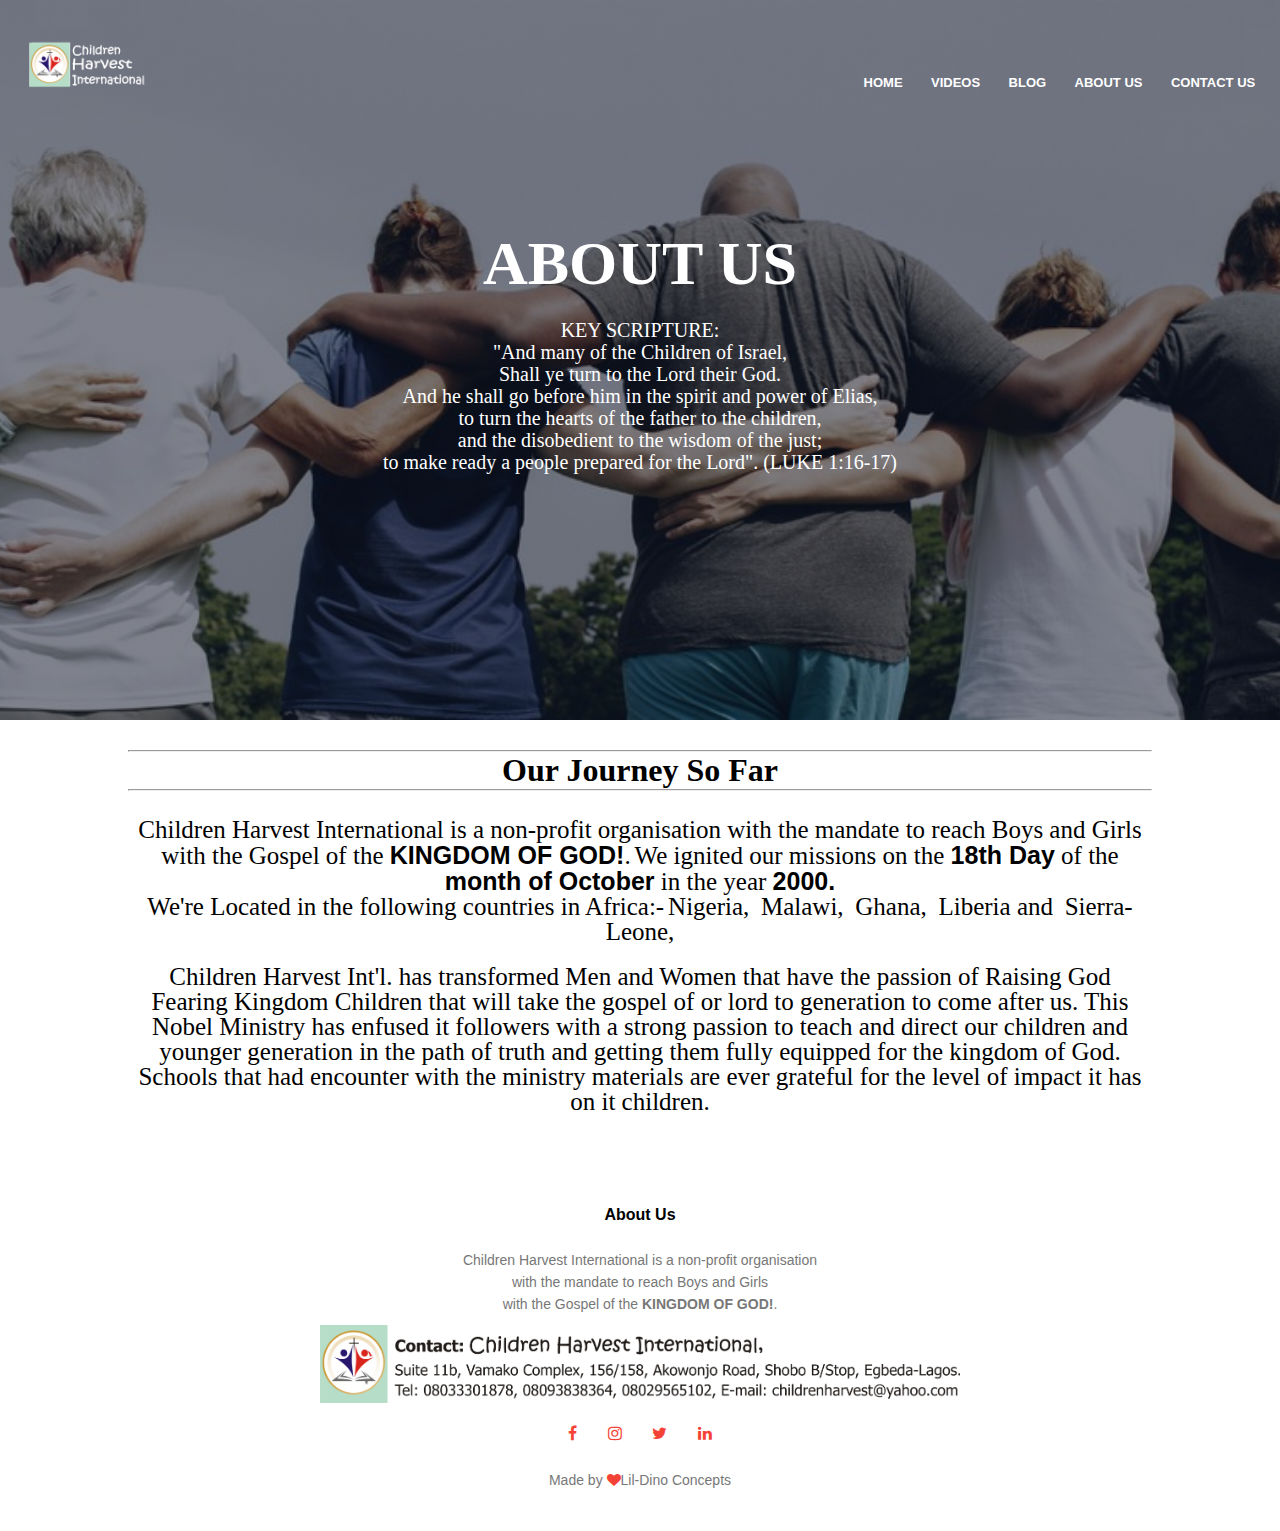
<file: aboutus.html>
<!DOCTYPE html>
<html>
<head>
	<meta charset="utf-8">
	<meta name="viewport" content="width=device-width, initial-scale=1.0">
	<title>Children Harvest Intl. About Us</title>
	<link rel="stylesheet" href="aboutus.css">
	<link rel="stylesheet" href="https://stackpath.bootstrapcdn.com/font-awesome/4.7.0/css/font-awesome.min.css">
</head>
<body>
<section class="header">
	<nav> 
		<a href="index.html"><img src="images/20220507_092424.png" alt="Logo"></a>
		<div class="nav-links" id="navLinks">
			<i class="fa fa-times" onclick="hideMenu()"></i>
			<ul>
				<b><li><a href="index.html">HOME</a></li>
				<li><a href="videos.html">VIDEOS</a></li>
				<li><a href="blog.html">BLOG</a></li>
				<li><a href="aboutus.html">ABOUT US</a></li>
				<li><a href="contactus.html">CONTACT US</a></li></b>
			</ul>
		</div>
		<i class="fa fa-bars" onclick="showMenu()"></i>
	</nav>


<div class="text-box">
	<h1>ABOUT US</h1>
	<p>KEY SCRIPTURE:<br> "And many of the Children of Israel,<br> Shall ye turn to the Lord their God.<br> And he shall go before him in the spirit and power of Elias,<br> to turn the hearts of the father to the children,<br> and the disobedient to the wisdom of the just;<br> to make ready a people prepared for the Lord". (LUKE 1:16-17)</p>
</div>

</section>
<section class="about">
	<div class="aboutus">
		<div class="aboutus-col">
			<hr />
			<h1>Our Journey So Far</h1>
			<hr />
			<br />
			<p><span>Children Harvest International</b> is a non-profit organisation with the mandate to reach Boys and Girls with the Gospel of the <b>KINGDOM OF GOD!</b>.</span>
			<span>We ignited our missions on the <b>18th Day</b> of the <b>month of October</b> in the year <b>2000.</b> <br>We're Located in the following countries in Africa:-</span>
			<span> Nigeria,</span>&nbsp;&nbsp;
			<span> Malawi,</span>&nbsp;&nbsp;
			<span> Ghana,</span>&nbsp;&nbsp;
			<span> Liberia and</span>&nbsp;&nbsp;
			<span> Sierra-Leone,</span></p>
			<p><span>Children Harvest Int'l. has transformed Men and Women that have the passion of Raising God Fearing Kingdom Children that will take the gospel of or lord to generation to come after us. This Nobel Ministry has enfused it followers with a strong passion to teach and direct our children and younger generation in the path of truth and getting them fully equipped for the kingdom of God. Schools that had encounter with the ministry materials are ever grateful for the level of impact it has on it children.</span></p>
		</div>
	</div>

</section>















<!--Footer -->

<section class="footer">
	<h4>About Us</h4>
	<p>Children Harvest International</b> is a non-profit organisation<br> with the mandate to reach Boys and Girls <br>with the Gospel of the <b>KINGDOM OF GOD!</b>.</p>
	<img src="images/contact us.png">
	<div class="icons">
		<i class="fa fa-facebook"></i>
		<i class="fa fa-instagram"></i>
		<i class="fa fa-twitter"></i>
		<i class="fa fa-linkedin"></i>
	</div>
	<p>Made by <i class="fa fa-heart"></i>Lil-Dino Concepts</p>

</section>





<!-------JavaScript for Toggle Menu------->
<script>

	var navLinks = document.getElementById("navLinks");
	function showMenu(){
		navLinks.style.right = "0";
	}
	function hideMenu(){
		navLinks.style.right = "-200px";
	}

</script>


</body>
</html>
</file>
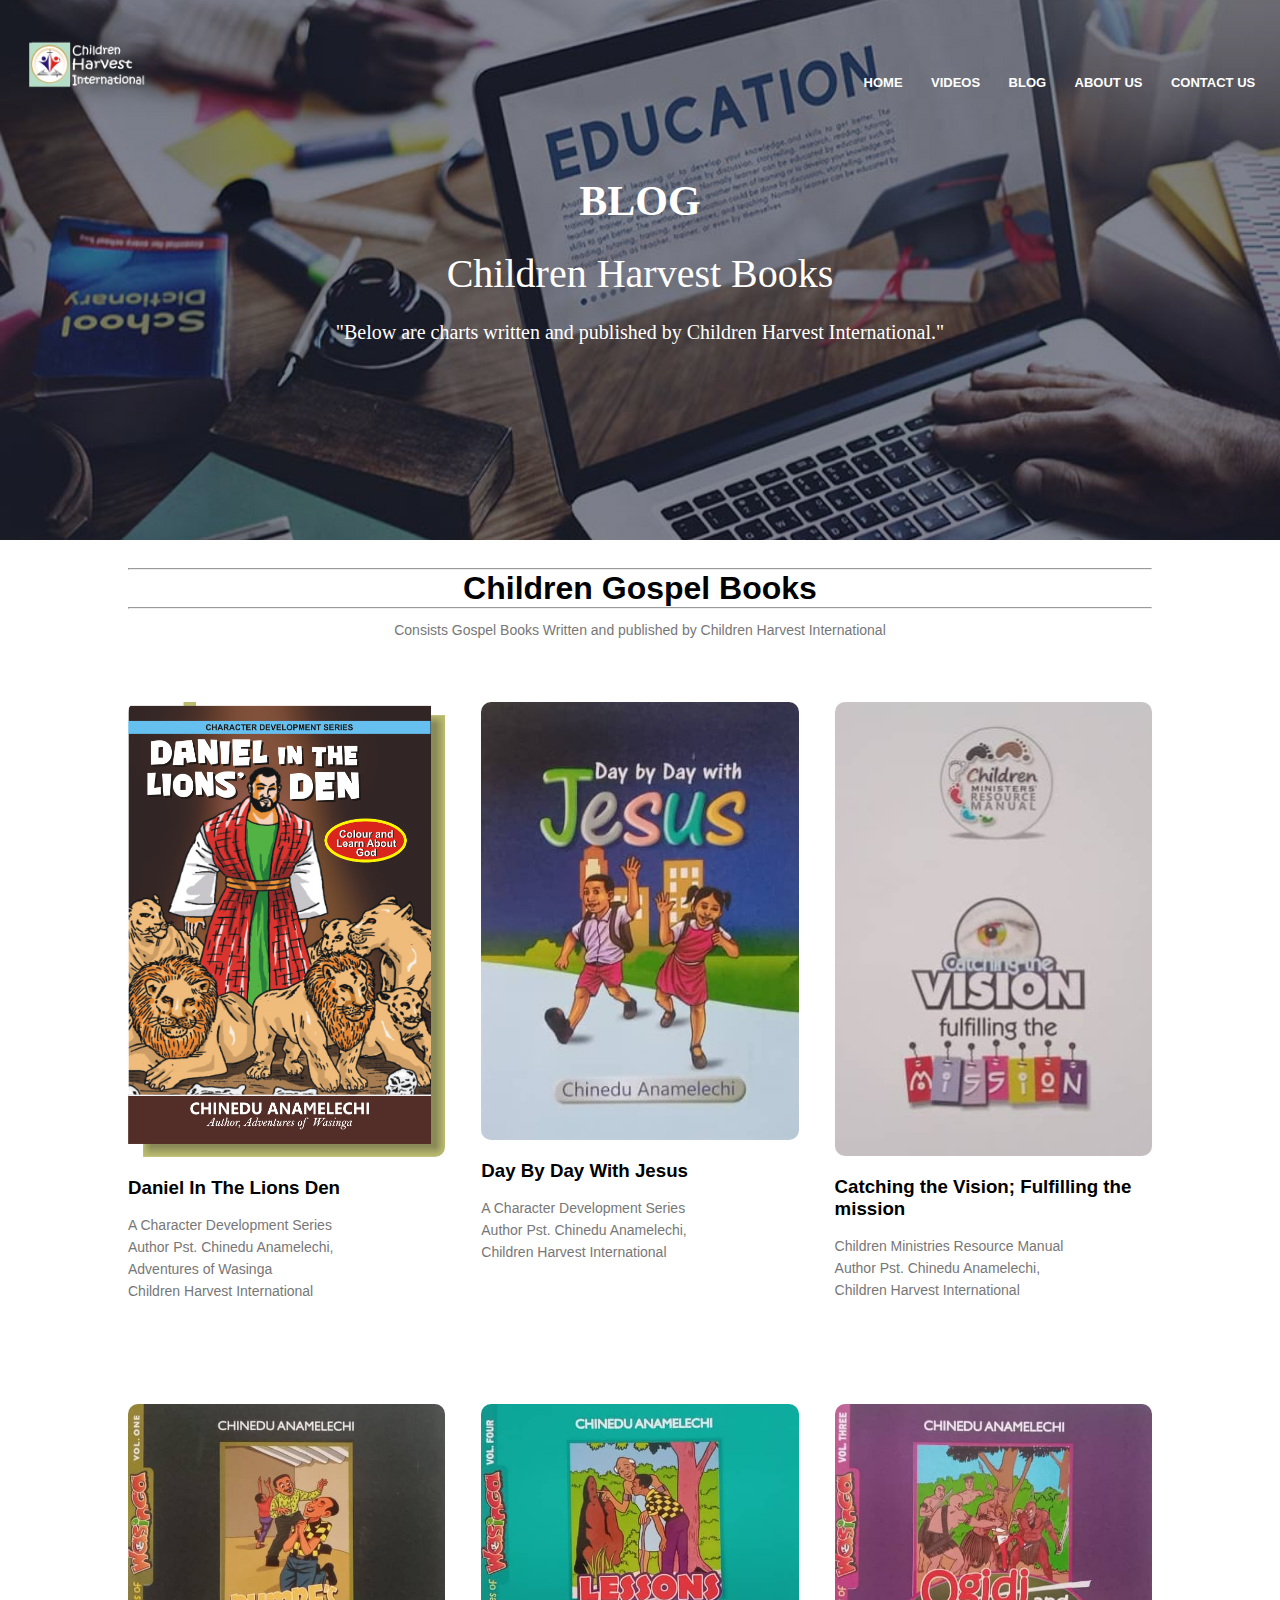
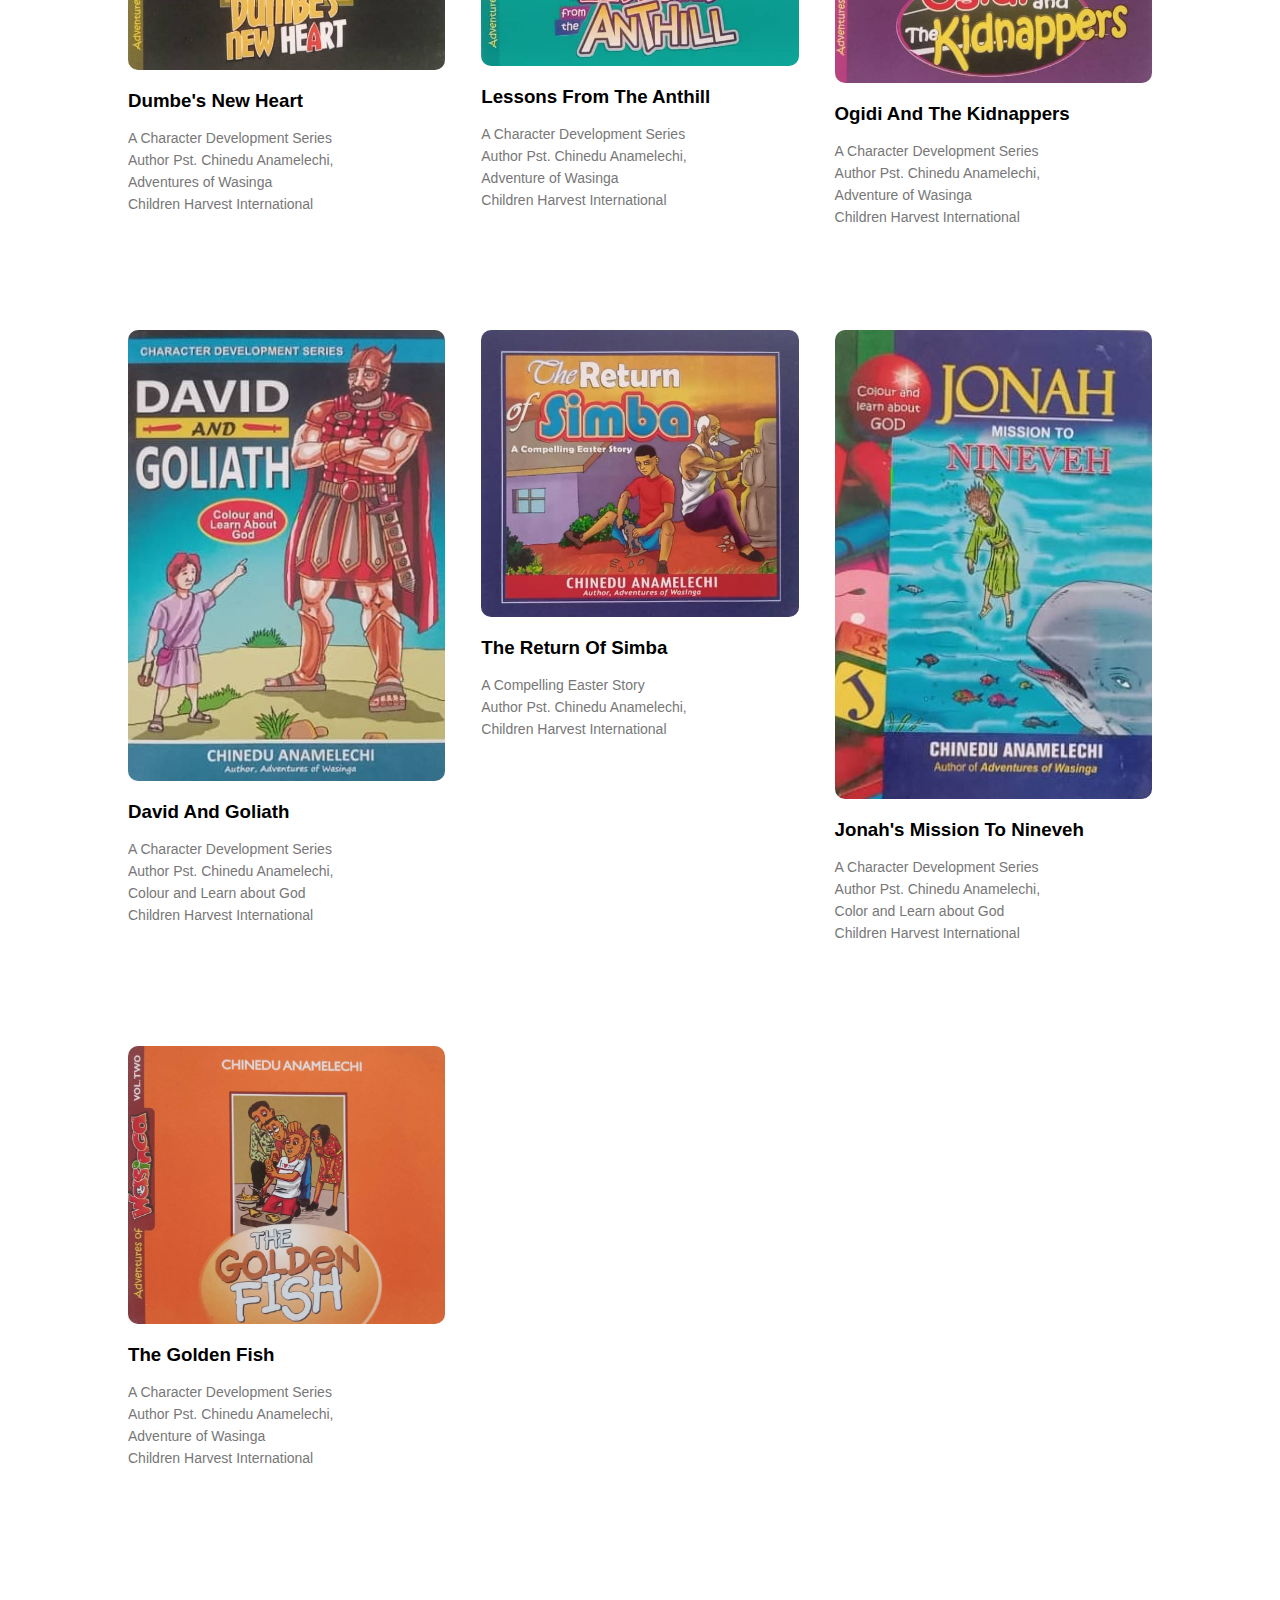
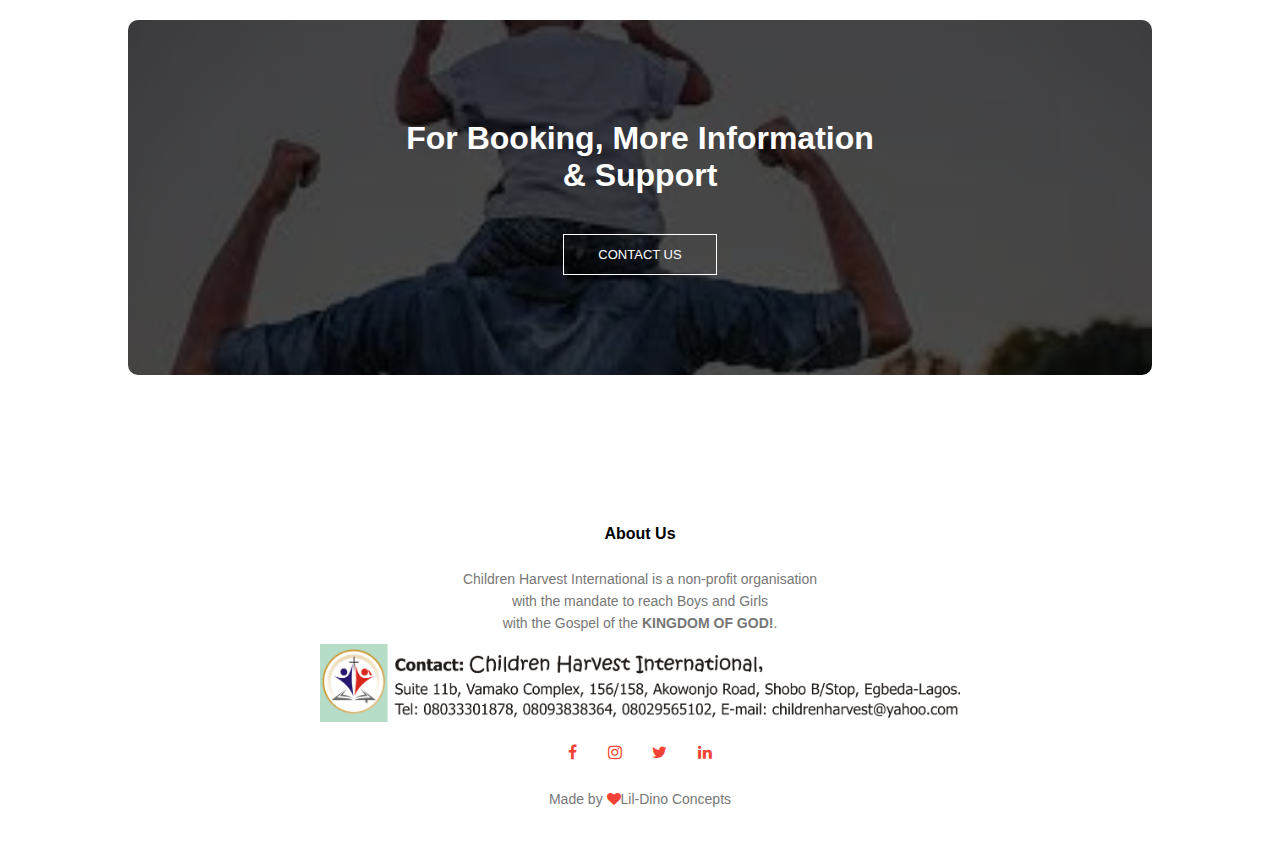
<file: booksbychildrenharvest.html>
<!DOCTYPE html>
<html>
<head>
	<meta charset="utf-8">
	<meta name="viewport" content="width=device-width, initial-scale=1.0">
	<title>Children Harvest Intl. Books</title>
	<link rel="stylesheet" href="songs.css">
	<link rel="stylesheet" href="https://stackpath.bootstrapcdn.com/font-awesome/4.7.0/css/font-awesome.min.css">
</head>
<body>
<section class="header">
	<nav> 
		<a href="index.html"><img src="images/20220507_092424.png" alt="Logo"></a>
		<div class="nav-links" id="navLinks">
			<i class="fa fa-times" onclick="hideMenu()"></i>
			<ul>
				<b><li><a href="index.html">HOME</a></li>
				<li><a href="videos.html">VIDEOS</a></li>
				<li><a href="blog.html">BLOG</a></li>
				<li><a href="aboutus.html">ABOUT US</a></li>
				<li><a href="contactus.html">CONTACT US</a></li></b>
			</ul>
		</div>
		<i class="fa fa-bars" onclick="showMenu()"></i>
	</nav>

	<div class="text-box">
		<h1>BLOG</h1>
		<br />
		<p>Children Harvest Books</p>
		<p><span>"Below are charts written and published by Children Harvest International."</span></p>
	</div>

</section>

<section class="books">
	<br />
	<hr />
	<h1>Children Gospel Books</h1>
	<hr />
	<p>Consists Gospel Books Written and published by Children Harvest International</p>
	<div class="row">
		<div class="books-col">
			<img src="images/daniel in the lions den.png" alt="daniel in the lions den">
			<h3>Daniel In The Lions Den</h3>
			<p>A Character Development Series<br> Author  Pst. Chinedu Anamelechi,<br> Adventures of Wasinga<br>Children Harvest International</p>
		</div>
		<div class="books-col">
			<img src="images/IMG-20220507-WA0001.jpg" alt="Day By Day With Jesus">
			<h3>Day By Day With Jesus</h3>
			<p>A Character Development Series<br> Author  Pst. Chinedu Anamelechi,<br> Children Harvest International</p>
		</div>
		<div class="books-col">
			<img src="images/IMG-20220507-WA0004.jpg" alt="Catching the Vision; Fulfilling the mission">
			<h3>Catching the Vision; Fulfilling the mission</h3>
			<p>Children Ministries Resource Manual<br> Author  Pst. Chinedu Anamelechi,<br> Children Harvest International</p>
		</div>
	</div>
	<div class="row">
		<div class="books-col">
			<img src="images/IMG-20220507-WA0002.jpg" alt="Dumbe's New Heart">
			<h3>Dumbe's New Heart</h3>
			<p>A Character Development Series<br> Author  Pst. Chinedu Anamelechi,<br>Adventures of Wasinga<br> Children Harvest International</p>
		</div>
		<div class="books-col">
			<img src="images/IMG-20220507-WA0005.jpg" alt="Lessons From the Antill">
			<h3>Lessons From The Anthill</h3>
			<p>A Character Development Series<br> Author  Pst. Chinedu Anamelechi,<br>Adventure of Wasinga<br> Children Harvest International</p>
		</div>
		<div class="books-col">
			<img src="images/IMG-20220507-WA0006.jpg" alt="Ogidi and the Kidnappers">
			<h3>Ogidi And The Kidnappers</h3>
			<p>A Character Development Series<br> Author  Pst. Chinedu Anamelechi,<br>Adventure of Wasinga<br> Children Harvest International</p>
		</div>
	</div>
	<div class="row">
		<div class="books-col">
			<img src="images/IMG-20220507-WA0009.jpg" alt="David and Goliath">
			<h3>David And Goliath</h3>
			<p>A Character Development Series<br> Author  Pst. Chinedu Anamelechi,<br> Colour and Learn about God<br>Children Harvest International</p>
		</div>
		<div class="books-col">
			<img src="images/IMG-20220507-WA0016.jpg" alt="The Return Of Simba">
			<h3>The Return Of Simba</h3>
			<p>A Compelling Easter Story<br> Author  Pst. Chinedu Anamelechi,<br> Children Harvest International</p>
		</div>
		<div class="books-col">
			<img src="images/IMG-20220507-WA0011.jpg" alt="Jonah's Mission To Nineveh">
			<h3>Jonah's Mission To Nineveh</h3>
			<p>A Character Development Series<br> Author  Pst. Chinedu Anamelechi,<br>Color and Learn about God <br> Children Harvest International</p>
		</div>
	</div>
	<div class="row">
		<div class="books-col">
			<img src="images/IMG-20220507-WA0020.jpg" alt="The Golden Fish">
			<h3>The Golden Fish</h3>
			<p>A Character Development Series<br> Author  Pst. Chinedu Anamelechi,<br> Adventure of Wasinga<br>Children Harvest International</p>
		</div>
	</div>


</section>
















<!--Call to Action -->
<section class="cta">
	<h1>For Booking, More Information <br>& Support</h1>
	<a href="contactus.html" class="here-btn">CONTACT US</a>
</section>




<!--Footer -->

<section class="footer">
	<h4>About Us</h4>
	<p>Children Harvest International</b> is a non-profit organisation<br> with the mandate to reach Boys and Girls <br>with the Gospel of the <b>KINGDOM OF GOD!</b>.</p>
	<img src="images/contact us.png">
	<div class="icons">
		<i class="fa fa-facebook"></i>
		<i class="fa fa-instagram"></i>
		<i class="fa fa-twitter"></i>
		<i class="fa fa-linkedin"></i>
	</div>
	<p>Made by <i class="fa fa-heart"></i>Lil-Dino Concepts</p>

</section>





<!-------JavaScript for Toggle Menu------->
<script>

	var navLinks = document.getElementById("navLinks");
	function showMenu(){
		navLinks.style.right = "0";
	}
	function hideMenu(){
		navLinks.style.right = "-200px";
	}

</script>



</body>
</html>
</file>
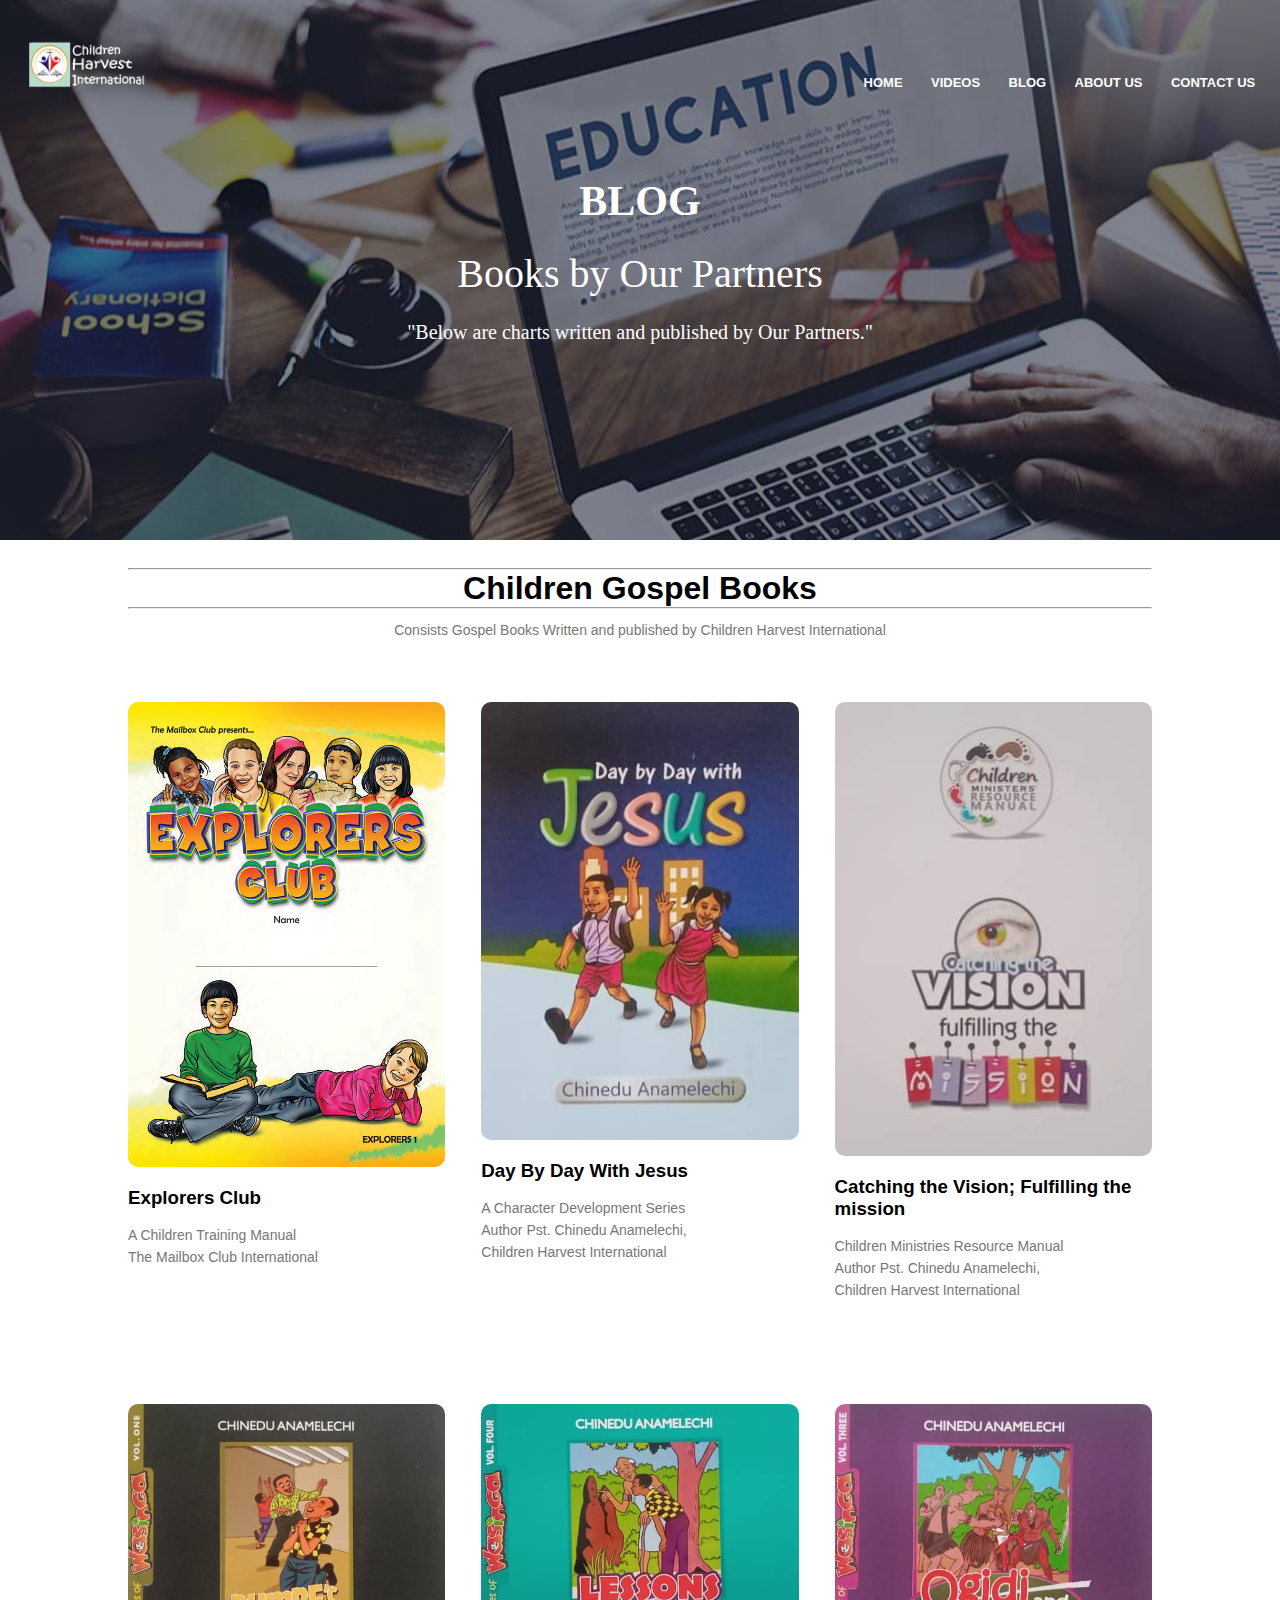
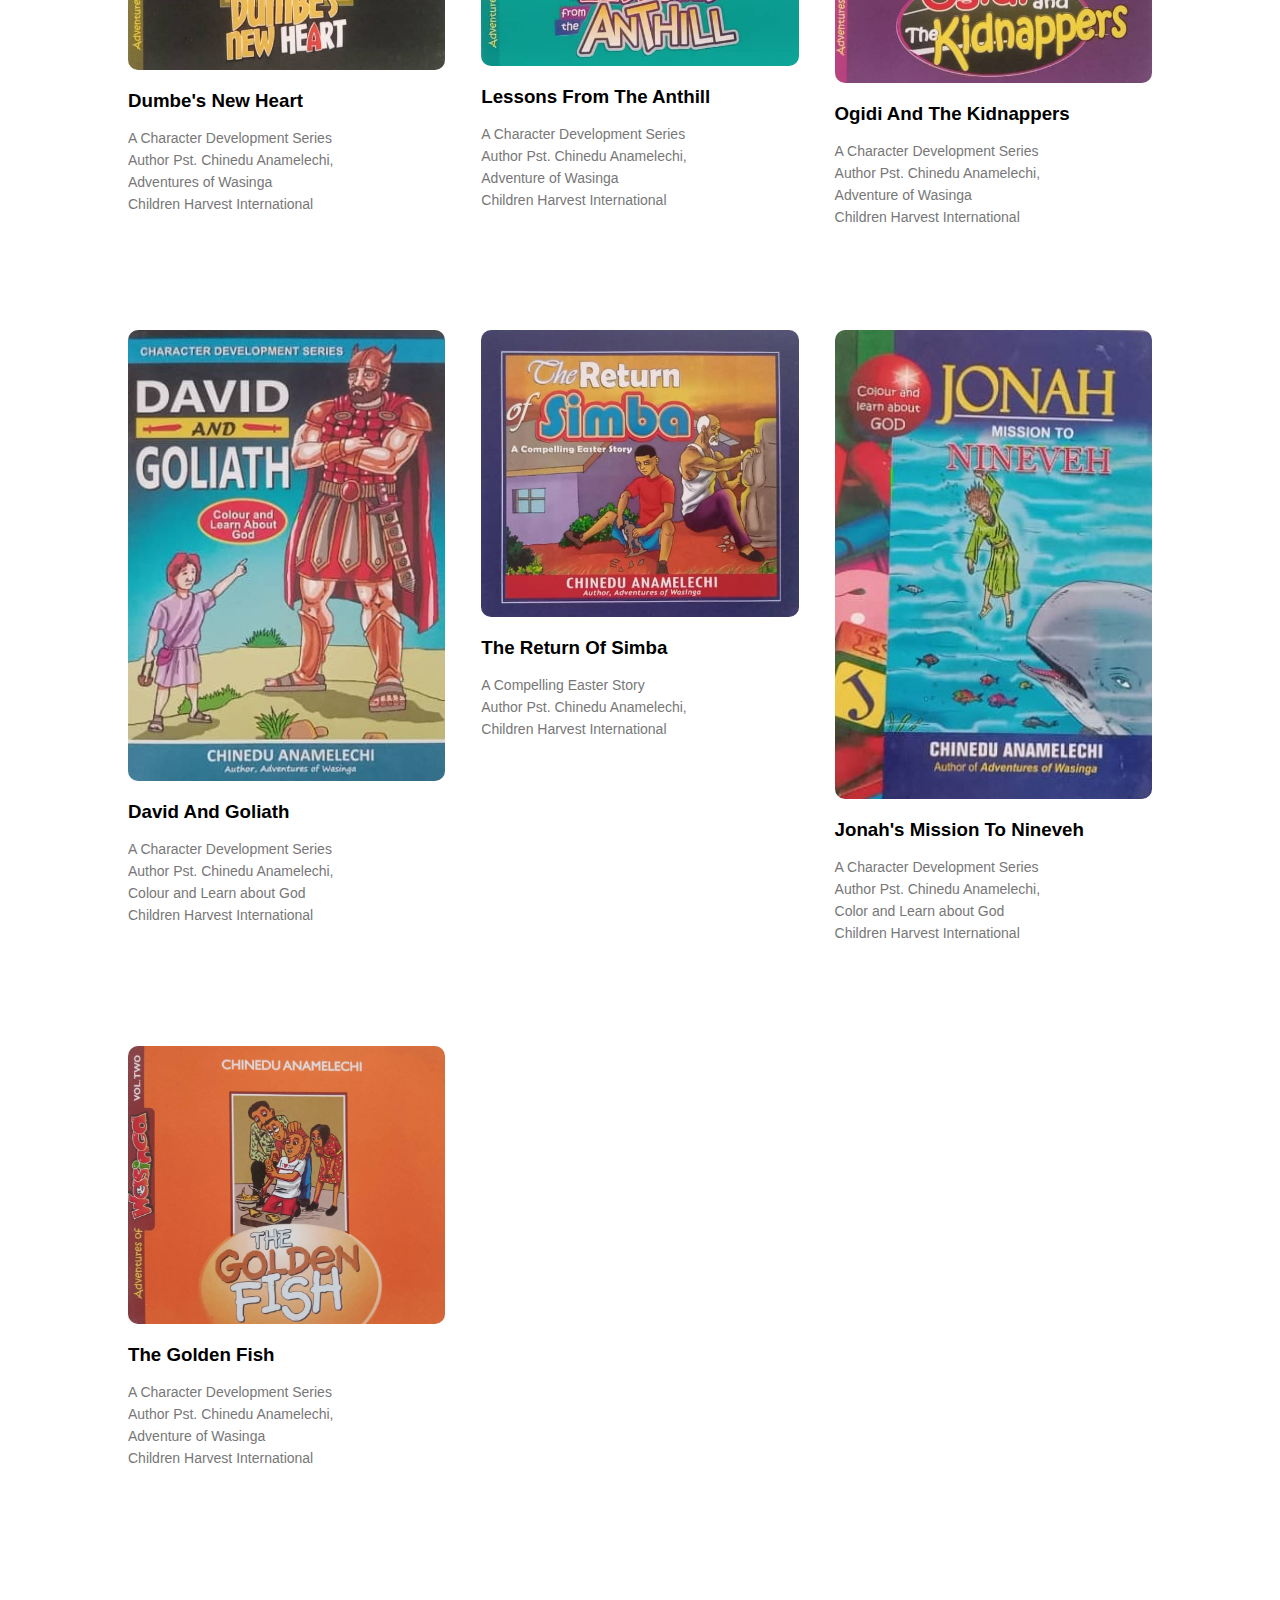
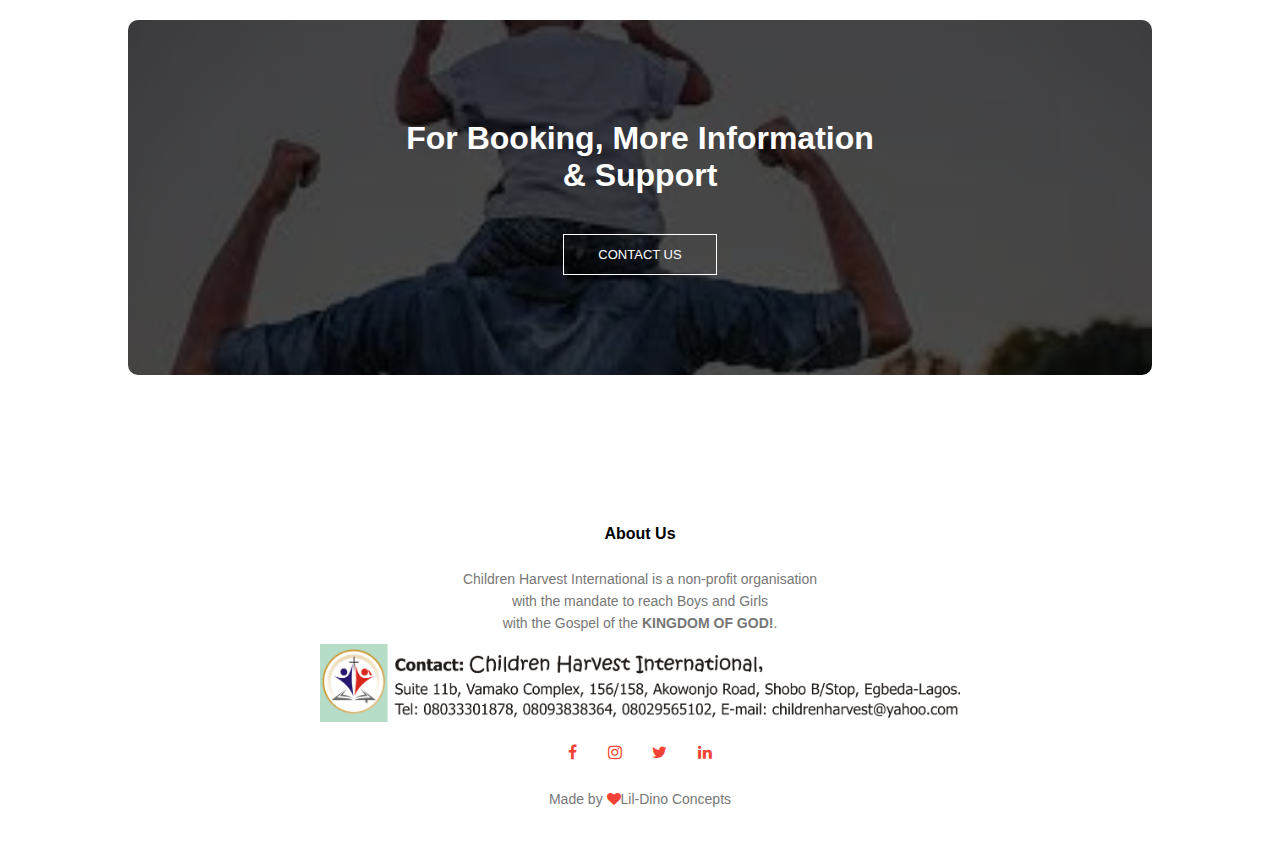
<file: booksbyopurpartners.html>
<!DOCTYPE html>
<html>
<head>
	<meta charset="utf-8">
	<meta name="viewport" content="width=device-width, initial-scale=1.0">
	<title>Children Harvest Intl. Books</title>
	<link rel="stylesheet" href="songs.css">
	<link rel="stylesheet" href="https://stackpath.bootstrapcdn.com/font-awesome/4.7.0/css/font-awesome.min.css">
</head>
<body>
<section class="header">
	<nav> 
		<a href="index.html"><img src="images/20220507_092424.png" alt="Logo"></a>
		<div class="nav-links" id="navLinks">
			<i class="fa fa-times" onclick="hideMenu()"></i>
			<ul>
				<b><li><a href="index.html">HOME</a></li>
				<li><a href="videos.html">VIDEOS</a></li>
				<li><a href="blog.html">BLOG</a></li>
				<li><a href="aboutus.html">ABOUT US</a></li>
				<li><a href="contactus.html">CONTACT US</a></li></b>
			</ul>
		</div>
		<i class="fa fa-bars" onclick="showMenu()"></i>
	</nav>

	<div class="text-box">
		<h1>BLOG</h1>
		<br />
		<p>Books by Our Partners</p>
		<p><span>"Below are charts written and published by Our Partners."</span></p>
	</div>

</section>

<section class="books">
	<br />
	<hr />
	<h1>Children Gospel Books</h1>
	<hr />
	<p>Consists Gospel Books Written and published by Children Harvest International</p>
	<div class="row">
		<div class="books-col">
			<img src="images/ee.jpg" alt="Explorers Club">
			<h3>Explorers Club</h3>
			<p>A Children Training Manual<br>The Mailbox Club International</p>
		</div>
		<div class="books-col">
			<img src="images/IMG-20220507-WA0001.jpg" alt="Day By Day With Jesus">
			<h3>Day By Day With Jesus</h3>
			<p>A Character Development Series<br> Author  Pst. Chinedu Anamelechi,<br> Children Harvest International</p>
		</div>
		<div class="books-col">
			<img src="images/IMG-20220507-WA0004.jpg" alt="Catching the Vision; Fulfilling the mission">
			<h3>Catching the Vision; Fulfilling the mission</h3>
			<p>Children Ministries Resource Manual<br> Author  Pst. Chinedu Anamelechi,<br> Children Harvest International</p>
		</div>
	</div>
	<div class="row">
		<div class="books-col">
			<img src="images/IMG-20220507-WA0002.jpg" alt="Dumbe's New Heart">
			<h3>Dumbe's New Heart</h3>
			<p>A Character Development Series<br> Author  Pst. Chinedu Anamelechi,<br>Adventures of Wasinga<br> Children Harvest International</p>
		</div>
		<div class="books-col">
			<img src="images/IMG-20220507-WA0005.jpg" alt="Lessons From the Antill">
			<h3>Lessons From The Anthill</h3>
			<p>A Character Development Series<br> Author  Pst. Chinedu Anamelechi,<br>Adventure of Wasinga<br> Children Harvest International</p>
		</div>
		<div class="books-col">
			<img src="images/IMG-20220507-WA0006.jpg" alt="Ogidi and the Kidnappers">
			<h3>Ogidi And The Kidnappers</h3>
			<p>A Character Development Series<br> Author  Pst. Chinedu Anamelechi,<br>Adventure of Wasinga<br> Children Harvest International</p>
		</div>
	</div>
	<div class="row">
		<div class="books-col">
			<img src="images/IMG-20220507-WA0009.jpg" alt="David and Goliath">
			<h3>David And Goliath</h3>
			<p>A Character Development Series<br> Author  Pst. Chinedu Anamelechi,<br> Colour and Learn about God<br>Children Harvest International</p>
		</div>
		<div class="books-col">
			<img src="images/IMG-20220507-WA0016.jpg" alt="The Return Of Simba">
			<h3>The Return Of Simba</h3>
			<p>A Compelling Easter Story<br> Author  Pst. Chinedu Anamelechi,<br> Children Harvest International</p>
		</div>
		<div class="books-col">
			<img src="images/IMG-20220507-WA0011.jpg" alt="Jonah's Mission To Nineveh">
			<h3>Jonah's Mission To Nineveh</h3>
			<p>A Character Development Series<br> Author  Pst. Chinedu Anamelechi,<br>Color and Learn about God <br> Children Harvest International</p>
		</div>
	</div>
	<div class="row">
		<div class="books-col">
			<img src="images/IMG-20220507-WA0020.jpg" alt="The Golden Fish">
			<h3>The Golden Fish</h3>
			<p>A Character Development Series<br> Author  Pst. Chinedu Anamelechi,<br> Adventure of Wasinga<br>Children Harvest International</p>
		</div>
	</div>


</section>
















<!--Call to Action -->
<section class="cta">
	<h1>For Booking, More Information <br>& Support</h1>
	<a href="contactus.html" class="here-btn">CONTACT US</a>
</section>




<!--Footer -->

<section class="footer">
	<h4>About Us</h4>
	<p>Children Harvest International</b> is a non-profit organisation<br> with the mandate to reach Boys and Girls <br>with the Gospel of the <b>KINGDOM OF GOD!</b>.</p>
	<img src="images/contact us.png">
	<div class="icons">
		<i class="fa fa-facebook"></i>
		<i class="fa fa-instagram"></i>
		<i class="fa fa-twitter"></i>
		<i class="fa fa-linkedin"></i>
	</div>
	<p>Made by <i class="fa fa-heart"></i>Lil-Dino Concepts</p>

</section>





<!-------JavaScript for Toggle Menu------->
<script>

	var navLinks = document.getElementById("navLinks");
	function showMenu(){
		navLinks.style.right = "0";
	}
	function hideMenu(){
		navLinks.style.right = "-200px";
	}

</script>



</body>
</html>
</file>
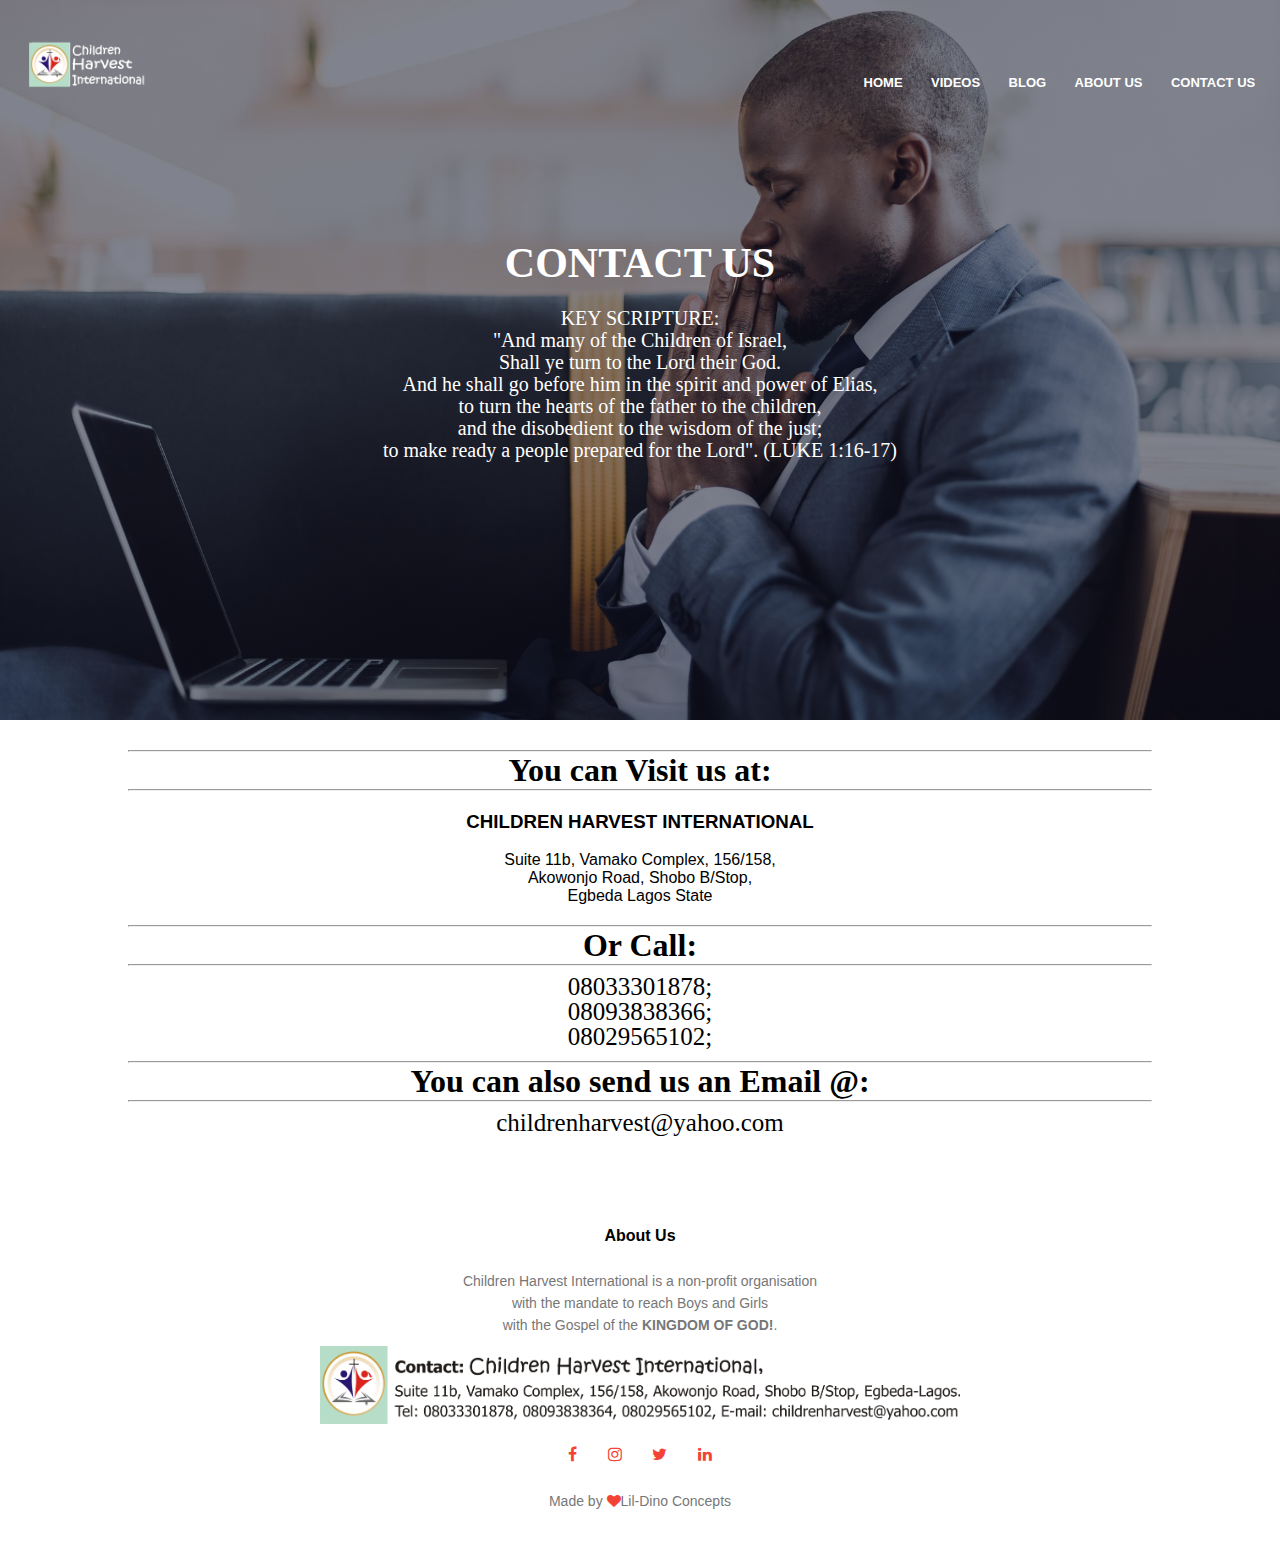
<file: contactus.html>
<!DOCTYPE html>
<html>
<head>
	<meta charset="utf-8">
	<meta name="viewport" content="width=device-width, initial-scale=1.0">
	<title>Children Harvest Intl. Contact Us</title>
	<link rel="stylesheet" href="contactus.css">
	<link rel="stylesheet" href="https://stackpath.bootstrapcdn.com/font-awesome/4.7.0/css/font-awesome.min.css">
</head>
<body>
<section class="header">
	<nav> 
		<a href="index.html"><img src="images/20220507_092424.png" alt="Logo"></a>
		<div class="nav-links" id="navLinks">
			<i class="fa fa-times" onclick="hideMenu()"></i>
			<ul>
				<b><li><a href="index.html">HOME</a></li>
				<li><a href="videos.html">VIDEOS</a></li>
				<li><a href="blog.html">BLOG</a></li>
				<li><a href="aboutus.html">ABOUT US</a></li>
				<li><a href="contactus.html">CONTACT US</a></li></b>
			</ul>
		</div>
		<i class="fa fa-bars" onclick="showMenu()"></i>
	</nav>


<div class="text-box">
	<h1>CONTACT US</h1>
	<p>KEY SCRIPTURE:<br> "And many of the Children of Israel,<br> Shall ye turn to the Lord their God.<br> And he shall go before him in the spirit and power of Elias,<br> to turn the hearts of the father to the children,<br> and the disobedient to the wisdom of the just;<br> to make ready a people prepared for the Lord". (LUKE 1:16-17)</p>
</div>

</section>


	<section class="contact">
		<div class="contactus">
			<div class="contactus-col">
				<hr />
				<h1>You can Visit us at:</h1>
				<hr />
				<p><h3>CHILDREN HARVEST INTERNATIONAL</h3>
				<br><span>Suite 11b, Vamako Complex, 156/158, <br>Akowonjo Road, Shobo B/Stop, <br>Egbeda Lagos State</span></p>
				<hr />
				<h1>Or Call:</h1>
				<hr />
				<p><span>08033301878;
				<br>08093838366;
				<br>08029565102;</span></p>
				<hr />
				<h1>You can also send us an Email @:</h1>
				<hr />
				<p><span>childrenharvest@yahoo.com</span></p>

			</div>
		</div>
	</section>

















<!--Footer -->

<section class="footer">
	<h4>About Us</h4>
	<p>Children Harvest International</b> is a non-profit organisation<br> with the mandate to reach Boys and Girls <br>with the Gospel of the <b>KINGDOM OF GOD!</b>.</p>
	<img src="images/contact us.png">
	<div class="icons">
		<i class="fa fa-facebook"></i>
		<i class="fa fa-instagram"></i>
		<i class="fa fa-twitter"></i>
		<i class="fa fa-linkedin"></i>
	</div>
	<p>Made by <i class="fa fa-heart"></i>Lil-Dino Concepts</p>

</section>





<!-------JavaScript for Toggle Menu------->
<script>

	var navLinks = document.getElementById("navLinks");
	function showMenu(){
		navLinks.style.right = "0";
	}
	function hideMenu(){
		navLinks.style.right = "-200px";
	}

</script>



</body>
</html>
</file>
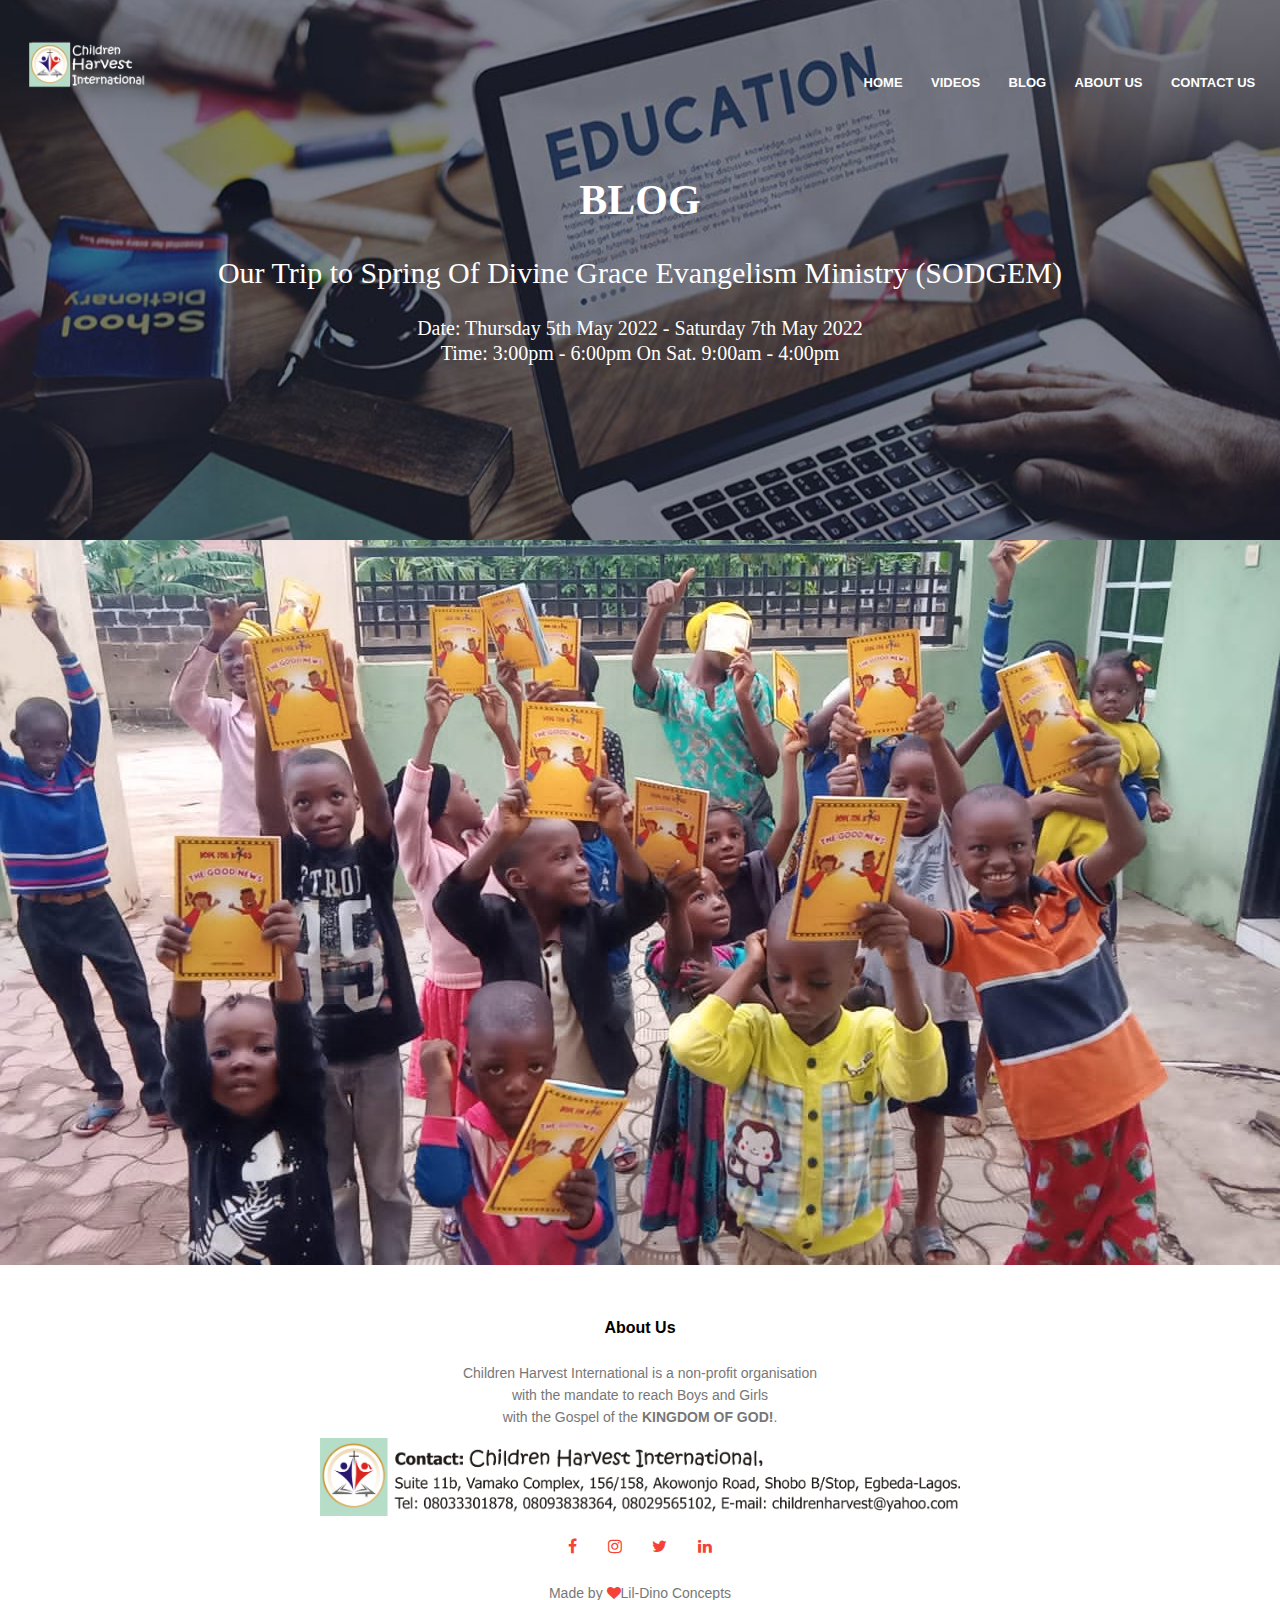
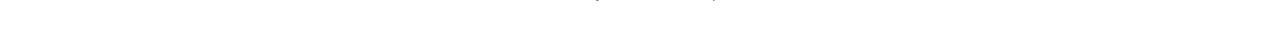
<file: sodgemadventure.html>
<!DOCTYPE html>
<html>
<head>
	<meta charset="utf-8">
	<meta name="viewport" content="width=device-width, initial-scale=1.0">
	<title>Children Harvest Intl. SODGEM TRIP</title>
	<link rel="stylesheet" href="blog.css">
	<link rel="stylesheet" href="https://stackpath.bootstrapcdn.com/font-awesome/4.7.0/css/font-awesome.min.css">
</head>
<body>
<section class="header">
	<nav> 
		<a href="index.html"><img src="images/20220507_092424.png" alt="Logo"></a>
		<div class="nav-links" id="navLinks">
			<i class="fa fa-times" onclick="hideMenu()"></i>
			<ul>
				<b><li><a href="index.html">HOME</a></li>
				<li><a href="videos.html">VIDEOS</a></li>
				<li><a href="blog.html">BLOG</a></li>
				<li><a href="aboutus.html">ABOUT US</a></li>
				<li><a href="contactus.html">CONTACT US</a></li></b>
			</ul>
		</div>
		<i class="fa fa-bars" onclick="showMenu()"></i>
	</nav>

	<div class="text-box">
		<h1>BLOG</h1>
		<br />
		<p>Our Trip to Spring Of Divine Grace Evangelism Ministry (SODGEM)</p>
		<p><span>Date: Thursday 5th May 2022 - Saturday 7th May 2022<br> Time: 3:00pm - 6:00pm On Sat. 9:00am - 4:00pm</span></p>
	</div>

</section>
<section class="image">
	<div class="images">
		<img src="images/IMG-20220506-WA0037.jpg">
	</div>
</section>






































<!--Footer -->

<section class="footer">
	<h4>About Us</h4>
	<p>Children Harvest International</b> is a non-profit organisation<br> with the mandate to reach Boys and Girls <br>with the Gospel of the <b>KINGDOM OF GOD!</b>.</p>
	<img src="images/contact us.png">
	<div class="icons">
		<i class="fa fa-facebook"></i>
		<i class="fa fa-instagram"></i>
		<i class="fa fa-twitter"></i>
		<i class="fa fa-linkedin"></i>
	</div>
	<p>Made by <i class="fa fa-heart"></i>Lil-Dino Concepts</p>

</section>





<!-------JavaScript for Toggle Menu------->
<script>

	var navLinks = document.getElementById("navLinks");
	function showMenu(){
		navLinks.style.right = "0";
	}
	function hideMenu(){
		navLinks.style.right = "-200px";
	}

</script>



</body>
</html>
</file>
<file: aboutus.css>
*{
	margin: 0;
	padding: 0;
	font-family: 'Poppins', sans-serif;
}
img{
	max-width: 300%;
}
body , html{
	overflow-x: hidden;
}
.header{
	min-height: 80vh;
	width: 100%;
	background-image: linear-gradient(rgba(4,9,30,0.5),rgba(4,9,30,0.5)),url(images/6607-friends-walking-together-gettyimages-rawpixel.jpg);
	background-position: center;
	background-size: cover;
	position: relative;
}
nav{
	display: flex;
	padding: .5% 1%;
	justify-content: space-between;
	align-items: center;
}
nav img{
	width: 150px;
}
.nav-links{
	flex: 1;
	text-align: right;
}
.nav-links ul li{
	list-style: none;
	display: inline-block;
	padding: 8px 12px;
	position: relative;
}
.nav-links ul li a{
	color: #fff;
	text-decoration: none;
	font-size: 13px;
}
.nav-links ul li::after{
	content: '';
	width: 0%;
	height: 2px;
	background: #f44336;
	display: block;
	margin: auto;
	transition: 0.5s;
}
.nav-links ul li:hover::after{
	width: 100%;
}
.text-box{
	width: 90%;
	color: #fff;
	position: absolute;
	top: 50%;
	left: 50%;
	transform: translate(-50%,-50%);
	text-align: center;
}
.text-box h1{
	font-family: _MISA;
	font-size: 62px;
}
.text-box p{
	margin: 10px 0 10px;
	font-family: _MISA;
	font-size: 20px;
	color: #fff;
}
.text-box p span{
	margin: 10px 0 40px;
	font-family: _MISA;
	font-size: 20px;
	color: #fff;
}
.here-btn{
	display: inline-block;
	text-decoration: none;
	color: #fff;
	border: 1px solid #fff;
	padding: 12px 34px;
	font-size: 13px;
	background: transparent;
	position: relative;
	cursor: pointer;
}
.here-btn:hover{
	border: 1px solid #f44336;
	background: #f44336;
	transition: 1s ease-in-out;
}

nav .fa{
	display: none;
}

@media(max-width:  700px){
	.text-box h1{
	font-size: 20px;
	}
	.text-box p{
	margin: 10px 0 40px;
	font-family: _MISA;
	font-size: 15px;
	color: #fff;
	}
	.text-box p span{
	margin: 3px 0 5px;
	font-family: _MISA;
	font-size: 13px;
	color: #fff;
	}
	.nav-links ul li{
		display: block;
	}
	.nav-links{
		position: absolute;
		background: #f44336;
		height: 100vh;
		width: 200px;
		top: 0;
		right: 0;
		text-align: left;
		z-index: 2;
		transition: 1s;

	}
	nav .fa{
		display: block;
		color: #fff;
		margin: 10px;
		font-size: 22px;
		cursor: pointer;
	}
	.nav-links ul{
		padding: 30px;
	}

}








p{
	color: #777;
	font-size: 14px;
	font-weight: 300px;
	line-height: 22px;
	padding: 10px;
}









/*----- Our Journey So Far-------*/

.about{
	width: 80%;
	margin: auto;
	text-align: center;
	padding: 30px 0;
}
.aboutus-col h1{
	font-family: _MISA;
}

.aboutus-col p span{
	font-family: _MISA;
	font-size: 25px;
	color: #000;
	text-align: justify;
	justify-content: relative;
}











/*-------footer-----*/

.footer{
	width: 100%;
	text-align: center;
	padding: 30px 0;
}
.footer img{
	width: 50%;
	height: 20%;
}
.footer h4{
	margin-bottom: 15px;
	margin-top: 20px;
	font-weight: 600;
}
.icons .fa{
	 color: #f44336;
	 margin: 0 13px;
	 cursor: pointer;
	 padding: 18px 0;
}
.fa-heart{
	color: #f44336;
}
</file>
<file: songs.css>
*{
	margin: 0;
	padding: 0;
	font-family: 'Poppins', sans-serif;
}
img{
	max-width: 300%;
}
body , html{
	overflow-x: hidden;
}
.header{
	min-height: 60vh;
	width: 100%;
	background-image: linear-gradient(rgba(4,9,30,0.5),rgba(4,9,30,0.5)),url(images/student-education.jpg);
	background-position: center;
	background-size: cover;
	position: relative;
}
nav{
	display: flex;
	padding: .5% 1%;
	justify-content: space-between;
	align-items: center;
}
nav img{
	width: 150px;
}
.nav-links{
	flex: 1;
	text-align: right;
}
.nav-links ul li{
	list-style: none;
	display: inline-block;
	padding: 8px 12px;
	position: relative;
}
.nav-links ul li a{
	color: #fff;
	text-decoration: none;
	font-size: 13px;
}
.nav-links ul li::after{
	content: '';
	width: 0%;
	height: 2px;
	background: #f44336;
	display: block;
	margin: auto;
	transition: 0.5s;
}
.nav-links ul li:hover::after{
	width: 100%;
}
.text-box{
	width: 90%;
	color: #fff;
	position: absolute;
	top: 50%;
	left: 50%;
	transform: translate(-50%,-50%);
	text-align: center;
}
.text-box h1{
	font-family: _MISA;
	font-size: 42px;
}
.text-box p{
	margin: 10px 0 10px;
	font-family: _MISA;
	font-size: 40px;
	color: #fff;
}
.text-box p span{
	margin: 10px 0 40px;
	font-family: _MISA;
	font-size: 20px;
	color: #fff;
}
.here-btn{
	display: inline-block;
	text-decoration: none;
	color: #fff;
	border: 1px solid #fff;
	padding: 12px 34px;
	font-size: 13px;
	background: transparent;
	position: relative;
	cursor: pointer;
}
.here-btn:hover{
	border: 1px solid #f44336;
	background: #f44336;
	transition: 1s ease-in-out;
}

nav .fa{
	display: none;
}

@media(max-width:  700px){
	.text-box h1{
	font-size: 20px;
	}
	.text-box p{
	margin: 10px 0 40px;
	font-family: _MISA;
	font-size: 15px;
	color: #fff;
	}
	.text-box p span{
	margin: 3px 0 5px;
	font-family: _MISA;
	font-size: 13px;
	color: #fff;
	}
	.nav-links ul li{
		display: block;
	}
	.nav-links{
		position: absolute;
		background: #f44336;
		height: 100vh;
		width: 200px;
		top: 0;
		right: 0;
		text-align: left;
		z-index: 2;
		transition: 1s;

	}
	nav .fa{
		display: block;
		color: #fff;
		margin: 10px;
		font-size: 22px;
		cursor: pointer;
	}
	.nav-links ul{
		padding: 30px;
	}

}

/*--Hope--*/

.Hope{
	width: 80%;
	margin: auto;
	text-align: center;
	padding-top: 20px;
}
.h1{
	font-size: 36px;
	font-weight: 600px;
}
p{
	color: #777;
	font-size: 14px;
	font-weight: 300px;
	line-height: 22px;
	padding: 10px;
}
span{
	color: #fff;
}
.row{
	margin-top: 5%;
	display: flex;
	justify-content: space-between;
}
.Hope-col{
	flex-basis: 31%;
	background: grey;
	border-radius: 10px;
	margin-bottom: 5%;
	padding: 20px 12px;
	box-sizing: border-box;
	transition: 0.5s ease-in-out;
}
.Hope-col img{
	width: 100%;
}
h3{
	text-align: center;
	font-weight: 600;
	margin: 10px 0;
}
.Hope-col:hover{
	box-shadow: 0 0 20px 0px rgba(0,0,0,0.7);
}
@media(max-width:  700px){
	.row{
		flex-direction: column;
	}
}


/*--- Locations ---*/

.Locations{
	width: 80%;
	margin: auto;
	text-align: center;
	padding-top: 10px;
	justify-content: space-between;
}
.Locations-col{
	flex-basis: 30%;
	border-radius: 10px;
	margin-bottom: 30px;
	position: relative;
	overflow: hidden;
}
.Locations-col img{
	width: 100%;
	height: 100%;
	display: block;
}
.layer{
	background: transparent;
	height: 100%;
	width: 100%;
	position: absolute;
	top: 0;
	left: 0;
	transition: 0.5s;
}
.layer:hover{
	background: rgba(226,0,0,0.7);
}
.layer h3{
	width: 100%;
	font-weight: 300;
	color: #fff;
	font-size: 20px;
	bottom: 0;
	left: 50%;
	transform: translateX(-50%);
	position: absolute;
	opacity: 0;
	transition: 0.5s;
}
.layer:hover h3{
	bottom: 49%;
	opacity: 1;
}

/*--- books ---*/
.books{
	width: 80%;
	margin: auto;
	text-align: center;
	padding-top: 10px;
}
.books-col{
	flex-basis: 31%;
	border-radius: 10px;
	margin-bottom: 5%;
	text-align: left;
}
.books-col img{
	width: 100%;
	border-radius: 10px;
}
.books-col p{
	padding: 0;
}
.books-col h3{
	margin-top: 16px;
	margin-bottom: 15px;
	text-align: left;
}

/*-----testimonials-----*/

.testimonials{
	width: 80%;
	margin: auto;
	padding-top: 10px;
	text-align: center;
}
.testimonial-col{
	flex-basis: 44%;
	border-radius: 10px;
	margin-bottom: 5px;
	text-align: left;
	background: grey;
	padding: 10px;
	cursor: pointer;
	display: flex;
}
.testimonial-col img{
	height: 80px;
	margin-left: 5px;
	margin-right: 30px;
	border-radius: 100%;
}
span{
	color: #fff;
}
.testimonial-col p{
	padding: 0;
}
.testimonial-col h3{
	margin-top: 15px;
	text-align: left;
}
.testimonial-col .fa{
	color: white;
}
@media(max-width: 700px){
	.testimonial-col img{
		margin-left: 0px;
		margin-right: 15px;
	}
}


/*-------call to action-----*/

.cta{
	margin: 100px auto;
	width: 80%;
	background-image: linear-gradient(rgba(0,0,0,0.7),rgba(0,0,0,0.7)),url(images/sonship-download1.jpg);
	background-position: center;
	background-size: cover;
	border-radius: 10px;
	text-align: center;
	padding: 100px 0;
}
.cta h1{
	color: #fff;
	margin-bottom: 40px;
	padding: 0;
}
@media(max-width: 700px){
	.cta h1{
		font-size: 24px;
	}
}

/*-------footer-----*/

.footer{
	width: 100%;
	text-align: center;
	padding: 30px 0;
}
.footer img{
	width: 50%;
	height: 20%;
}
.footer h4{
	margin-bottom: 15px;
	margin-top: 20px;
	font-weight: 600;
}
.icons .fa{
	 color: #f44336;
	 margin: 0 13px;
	 cursor: pointer;
	 padding: 18px 0;
}
.fa-heart{
	color: #f44336;
	font-size: 20px;
}
</file>
<file: contactus.css>
*{
	margin: 0;
	padding: 0;
	font-family: 'Poppins', sans-serif;
}
img{
	max-width: 300%;
}
body , html{
	overflow-x: hidden;
}
.header{
	min-height: 80vh;
	width: 100%;
	background-image: linear-gradient(rgba(4,9,30,0.5),rgba(4,9,30,0.5)),url(images/cropped-Depositphotos_160990174_l-2015.jpg);
	background-position: center;
	background-size: cover;
	position: relative;
}
nav{
	display: flex;
	padding: .5% 1%;
	justify-content: space-between;
	align-items: center;
}
nav img{
	width: 150px;
}
.nav-links{
	flex: 1;
	text-align: right;
}
.nav-links ul li{
	list-style: none;
	display: inline-block;
	padding: 8px 12px;
	position: relative;
}
.nav-links ul li a{
	color: #fff;
	text-decoration: none;
	font-size: 13px;
}
.nav-links ul li::after{
	content: '';
	width: 0%;
	height: 2px;
	background: #f44336;
	display: block;
	margin: auto;
	transition: 0.5s;
}
.nav-links ul li:hover::after{
	width: 100%;
}
.text-box{
	width: 90%;
	color: #fff;
	position: absolute;
	top: 50%;
	left: 50%;
	transform: translate(-50%,-50%);
	text-align: center;
}
.text-box h1{
	font-family: _MISA;
	font-size: 42px;
}
.text-box p{
	margin: 10px 0 10px;
	font-family: _MISA;
	font-size: 20px;
	color: #fff;
}
.text-box p span{
	margin: 10px 0 40px;
	font-family: _MISA;
	font-size: 20px;
	color: #fff;
}
.here-btn{
	display: inline-block;
	text-decoration: none;
	color: #fff;
	border: 1px solid #fff;
	padding: 12px 34px;
	font-size: 13px;
	background: transparent;
	position: relative;
	cursor: pointer;
}
.here-btn:hover{
	border: 1px solid #f44336;
	background: #f44336;
	transition: 1s ease-in-out;
}

nav .fa{
	display: none;
}

@media(max-width:  700px){
	.text-box h1{
	font-size: 20px;
	}
	.text-box p{
	margin: 10px 0 40px;
	font-family: _MISA;
	font-size: 15px;
	color: #fff;
	}
	.text-box p span{
	margin: 3px 0 5px;
	font-family: _MISA;
	font-size: 13px;
	color: #fff;
	}
	.nav-links ul li{
		display: block;
	}
	.nav-links{
		position: absolute;
		background: #f44336;
		height: 100vh;
		width: 200px;
		top: 0;
		right: 0;
		text-align: left;
		z-index: 2;
		transition: 1s;

	}
	nav .fa{
		display: block;
		color: #fff;
		margin: 10px;
		font-size: 22px;
		cursor: pointer;
	}
	.nav-links ul{
		padding: 30px;
	}

}












p{
	color: #777;
	font-size: 14px;
	font-weight: 300px;
	line-height: 22px;
	padding: 10px;
}












/*----- Contact Us -------*/

.contact{
	width: 80%;
	margin: auto;
	text-align: center;
	padding: 30px 0;
}
.contactus h1{
	font-family: _MISA;
}

.contactus-col p span{
	font-family: _MISA;
	font-size: 25px;
	color: #000;
}




















/*-------footer-----*/

.footer{
	width: 100%;
	text-align: center;
	padding: 30px 0;
}
.footer img{
	width: 50%;
	height: 20%;
}
.footer h4{
	margin-bottom: 15px;
	margin-top: 20px;
	font-weight: 600;
}
.icons .fa{
	 color: #f44336;
	 margin: 0 13px;
	 cursor: pointer;
	 padding: 18px 0;
}
.fa-heart{
	color: #f44336;
}
</file>
<file: blog.css>
*{
	margin: 0;
	padding: 0;
	font-family: 'Poppins', sans-serif;
}
img{
	max-width: 300%;
}
body , html{
	overflow-x: hidden;
}
.header{
	min-height: 60vh;
	width: 100%;
	background-image: linear-gradient(rgba(4,9,30,0.5),rgba(4,9,30,0.5)),url(images/student-education.jpg);
	background-position: center;
	background-size: cover;
	position: relative;
}
nav{
	display: flex;
	padding: .5% 1%;
	justify-content: space-between;
	align-items: center;
}
nav img{
	width: 150px;
}
.nav-links{
	flex: 1;
	text-align: right;
}
.nav-links ul li{
	list-style: none;
	display: inline-block;
	padding: 8px 12px;
	position: relative;
}
.nav-links ul li a{
	color: #fff;
	text-decoration: none;
	font-size: 13px;
}
.nav-links ul li::after{
	content: '';
	width: 0%;
	height: 2px;
	background: #f44336;
	display: block;
	margin: auto;
	transition: 0.5s;
}
.nav-links ul li:hover::after{
	width: 100%;
}
.text-box{
	width: 90%;
	color: #fff;
	position: absolute;
	top: 50%;
	left: 50%;
	transform: translate(-50%,-50%);
	text-align: center;
}
.text-box h1{
	padding-top: 20px;
	font-family: _MISA;
	font-size: 42px;
}
.text-box p{
	margin: 10px 0 10px;
	font-family: _MISA;
	font-size: 30px;
	color: #fff;
}
.text-box p span{
	margin: 10px 0 40px;
	font-family: _MISA;
	font-size: 20px;
	color: #fff;
}
.here-btn{
	display: inline-block;
	text-decoration: none;
	color: #000;
	border: 1px solid #fff;
	padding: 12px 34px;
	font-size: 13px;
	background: transparent;
	position: relative;
	cursor: pointer;
}
.here-btn:hover{
	border: 1px solid #f44336;
	background: #f44336;
	color: #fff;
	transition: 1s ease-in-out;
}

nav .fa{
	display: none;
}

@media(max-width:  700px){
	.text-box h1{
	font-size: 20px;
	}
	.text-box p{
	margin: 10px 0 40px;
	font-family: _MISA;
	font-size: 15px;
	color: #fff;
	}
	.text-box p span{
	margin: 3px 0 5px;
	font-family: _MISA;
	font-size: 13px;
	color: #fff;
	}
	.nav-links ul li{
		display: block;
	}
	.nav-links{
		position: absolute;
		background: #f44336;
		height: 100vh;
		width: 200px;
		top: 0;
		right: 0;
		text-align: left;
		z-index: 2;
		transition: 1s;

	}
	nav .fa{
		display: block;
		color: #fff;
		margin: 10px;
		font-size: 22px;
		cursor: pointer;
	}
	.nav-links ul{
		padding: 30px;
	}

}

/*--- books ---*/
.books{
	width: 80%;
	margin: auto;
	text-align: center;
	padding-top: 10px;
}
.books-col{
	flex-basis: 31%;
	border-radius: 10px;
	margin-bottom: 5%;
	text-align: left;
}
.books-col img{
	width: 100%;
	border-radius: 10px;
}
.books-col p{
	padding: 0;
}
.books-col h3{
	margin-top: 16px;
	margin-bottom: 15px;
	text-align: left;
}



p{
	color: #777;
	font-size: 14px;
	font-weight: 300px;
	line-height: 22px;
	padding: 10px;
}






























/*-----testimonials-----*/

.testimonials{
	width: 80%;
	margin: auto;
	padding-top: 10px;
	text-align: center;
}
.testimonial-col{
	flex-basis: 44%;
	border-radius: 10px;
	margin-bottom: 5px;
	text-align: left;
	background: white;
	padding: 10px;
	cursor: pointer;
	display: flex;
}
.testimonial-col img{
	height: 100px;
	margin-left: 5px;
	margin-right: 30px;
	border-radius: 20%;
}
span{
	color: #000;
}
.testimonial-col p{
	padding: 0;
}
.testimonial-col h3{
	margin-top: 15px;
	text-align: left;
}
.testimonial-col .fa{
	color: white;
}
@media(max-width: 700px){
	.testimonial-col img{
		margin-left: 0px;
		margin-right: 15px;
	}
}


















/*-------footer-----*/

.footer{
	width: 100%;
	text-align: center;
	padding: 30px 0;
}
.footer img{
	width: 50%;
	height: 20%;
}
.footer h4{
	margin-bottom: 15px;
	margin-top: 20px;
	font-weight: 600;
}
.icons .fa{
	 color: #f44336;
	 margin: 0 13px;
	 cursor: pointer;
	 padding: 18px 0;
}
.fa-heart{
	color: #f44336;
}
</file>
